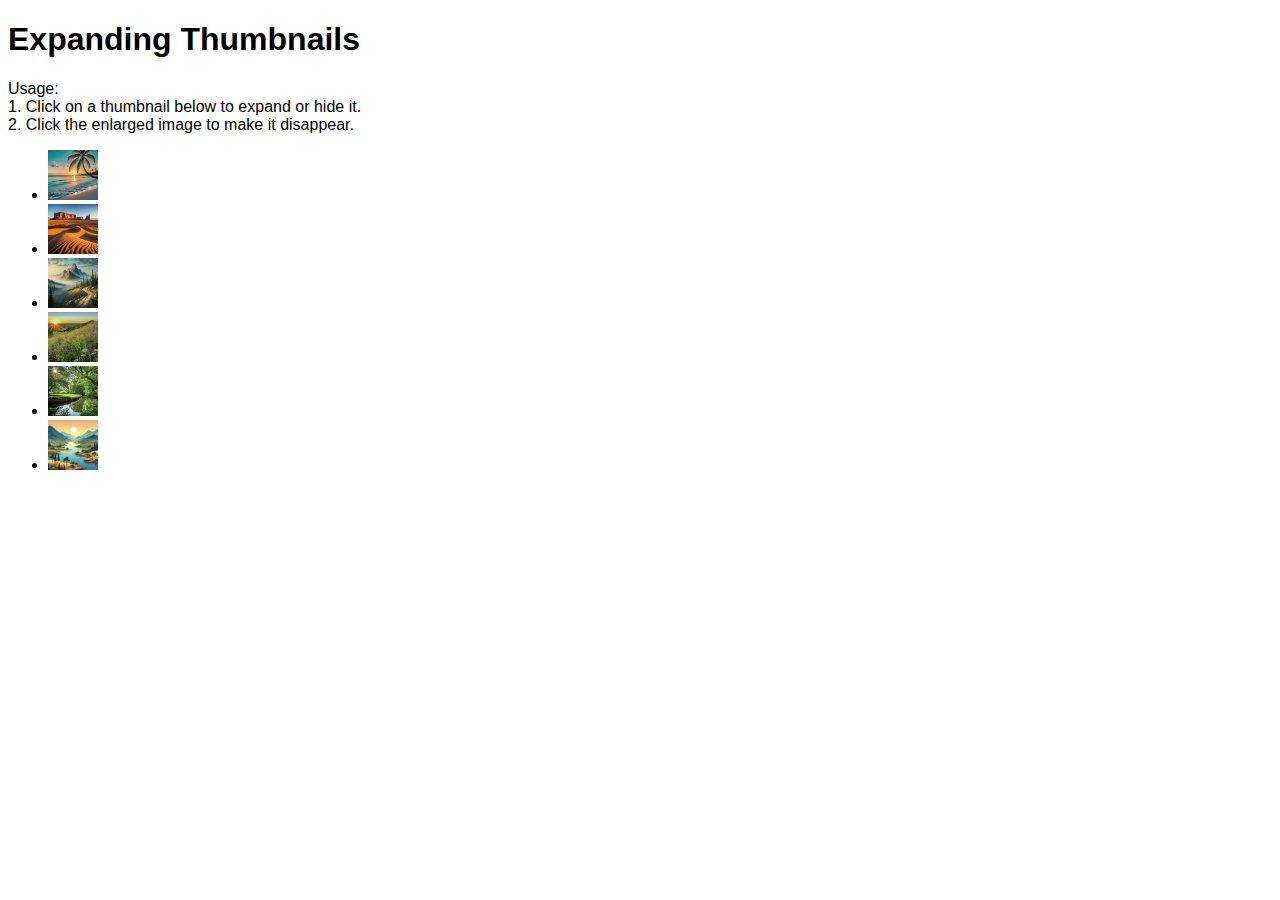
<file: html/JS-Thumbnails/index.html>
<!DOCTYPE html>
<html lang="en">
<meta name="viewport" content="width=device-width, initial-scale=1">
<head>
  <meta charset="utf-8"> 
  <title>Hello World Example</title>
  <script src="https://code.jquery.com/jquery-3.6.3.min.js"></script>
  <link rel="stylesheet" href="https://fonts.googleapis.com/css2?family=Open+Sans:wght@300;400;700&display=swap"></head>
<body>
  <i class="fa-solid fa-font"></i>
  <h1>Expanding Thumbnails</h1>
  <p>Usage:
    <br>1. Click on a thumbnail below to expand or hide it.
    <br>2. Click the enlarged image to make it disappear.
  </p>
  <ul id="thumbnails">
    <li><img src="../../images/Beachside.jpeg" class='thumbnail' alt="Sunset at the Beach"></li>
    <li><img src="../../images/Desertscape.jpeg" class='thumbnail' alt="Sandunes in the desert"></li>
    <li><img src="../../images/Mountainside.jpeg" class='thumbnail' alt="Majestic mountains"></li>
    <li><img src="../../images/Sunrise.jpeg" class='thumbnail' alt="Glorious Sunrise"></li>
    <li><img src="../../images/Riverscape.jpeg" class='thumbnail' alt="Green River"></li>
    <li><img src="../../images/Riverside (2).jpg" class='thumbnail' alt="Serene river banks"></li>
  </ul>
  <div id="expanded-image"></div>
  <script>
    $(document).ready(function() {

        var prevImg = null;

        /* CLICK: Thumbnail */
        $("#thumbnails > li > img").click(function() {
          var smallImg = $(this).attr("src");
          var fullImg =  $("#expanded-image")        

          /* If the user has clicked a new thumbnail, let's show that one */
          if (prevImg != smallImg) {
            /* Show the expanded image for the current thumbnail */
            fullImg.html("<img src='" + smallImg + "' alt='Expanded Image' class='full-image'>");
            fullImg.hide(); // Do this so you fadein from a clean slate
            fullImg.fadeIn(500) 
          } else {
            /* Same thumbnail - just toggle the visibility */
            $("#expanded-image").fadeToggle(500);
          }

          /* Lets record the image we clicked for next time */
          prevImg = smallImg;
        });

        /* CLICK: Full-Image */
        $("#expanded-image").click(function() {
          $(this).fadeToggle(500);
        });
    }); 

  </script>
  <style>
    head, body {
        font-family: 'Franklin Gothic Medium', 'Arial Narrow', Arial, sans-serif;
    }

    .thumbnail {
        height: 50px;
        width: auto;
    }

    .full-image {
        box-sizing: border-box;
        height: 400px;
        width: auto;
    }

    #expanded-image {
        display: none;
    }
  </style>
</body>
</html>
</file>
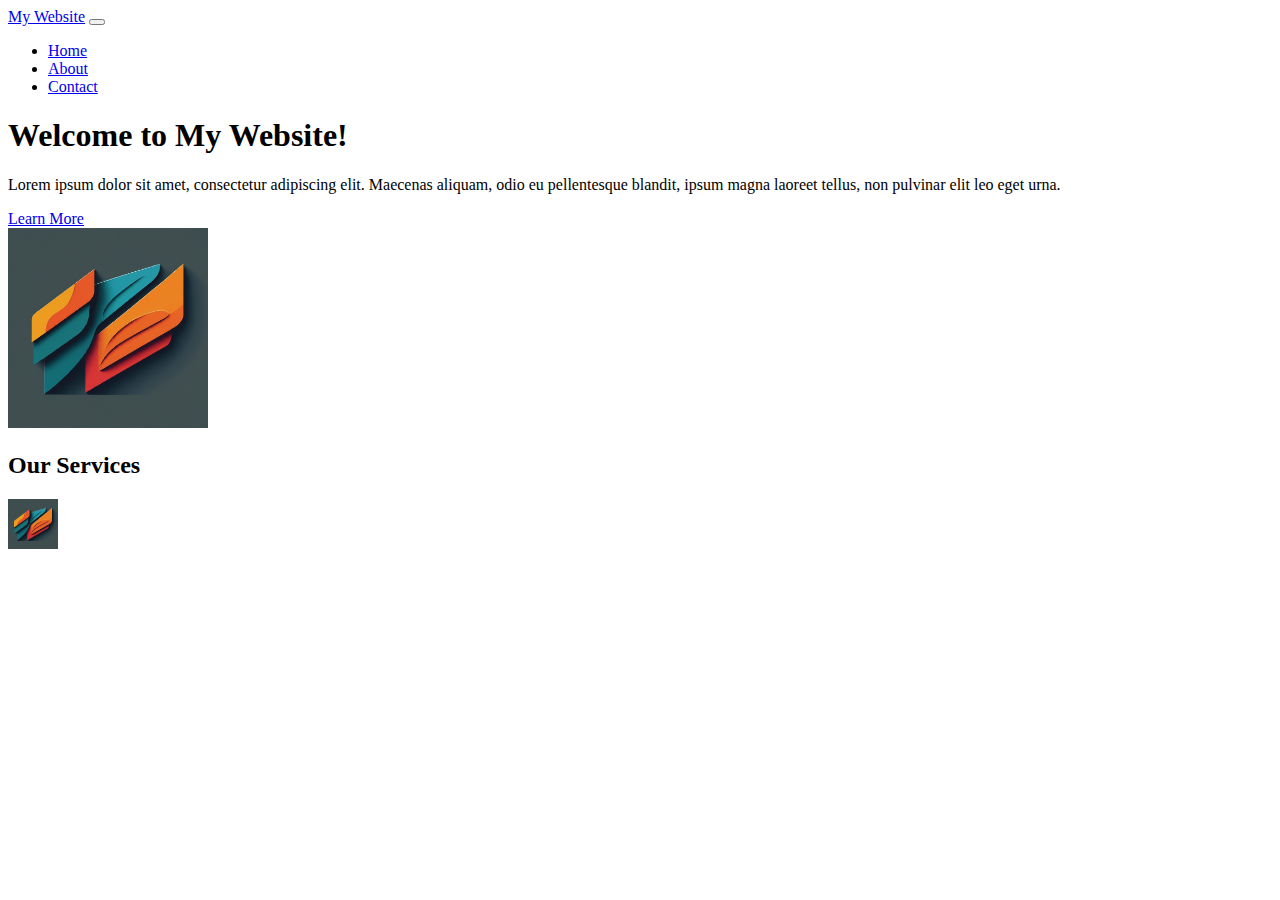
<file: html/bootstrap.html>
<!DOCTYPE html>
<html lang="en">
<head>  
  <meta charset="UTF-8">
  <meta name="viewport" content="width=device-width, initial-scale=1.0">
  <title>Bootstrap Example Page</title>
  <link href="https://cdn.jsdelivr.net/npm/bootstrap@5.2.0-beta1/dist/css/bootstrap.min.css" rel="stylesheet" integrity="sha384-0evSXbIWVMQvfkjlIQ9DnEUhs9xT9BjTvzhnS7z02nMTGAvOeJl6VEC1Qv/eVLwC" crossorigin="anonymous">
</head>
<body>
  <nav class="navbar navbar-expand-lg navbar-light bg-light">
    <div class="container-fluid">
      <a class="navbar-brand" href="#">My Website</a>
      <button class="navbar-toggler" type="button" data-bs-toggle="collapse" data-bs-target="#navbarSupportedContent" aria-controls="navbarSupportedContent" aria-expanded="false" aria-label="Toggle navigation">
        <span class="navbar-toggler-icon"></span>
      </button>
      <div class="collapse navbar-collapse" id="navbarSupportedContent">
        <ul class="navbar-nav me-auto mb-2 mb-lg-0">
          <li class="nav-item">
            <a class="nav-link active" aria-current="page" href="#">Home</a>
          </li>
          <li class="nav-item">
            <a class="nav-link" href="#">About</a>
          </li>
          <li class="nav-item">
            <a class="nav-link" href="#">Contact</a>
          </li>
        </ul>
      </div>
    </div> 
  </nav>

  <div class="container">
    <div class="row">
      <div class="col-md-6">
        <h1>Welcome to My Website!</h1>
        <p>Lorem ipsum dolor sit amet, consectetur adipiscing elit. Maecenas aliquam, odio eu pellentesque blandit, ipsum magna laoreet tellus, non pulvinar elit leo eget urna.</p>
        <a href="#" class="btn btn-primary">Learn More</a>
      </div>
      <div class="col-md-6">
        <img src="../images/Hero.jpg" alt="Hero Image" class="img-fluid" width="200" height="200">
      </div>
    </div>
  </div>

  <div class="container mt-5">
    <h2>Our Services</h2>
    <div class="row">
      <div class="col-md-4">
        <div class="card">
          <img src="../images/Hero.jpg" class="card-img-top" width="50" height="50">
</file>
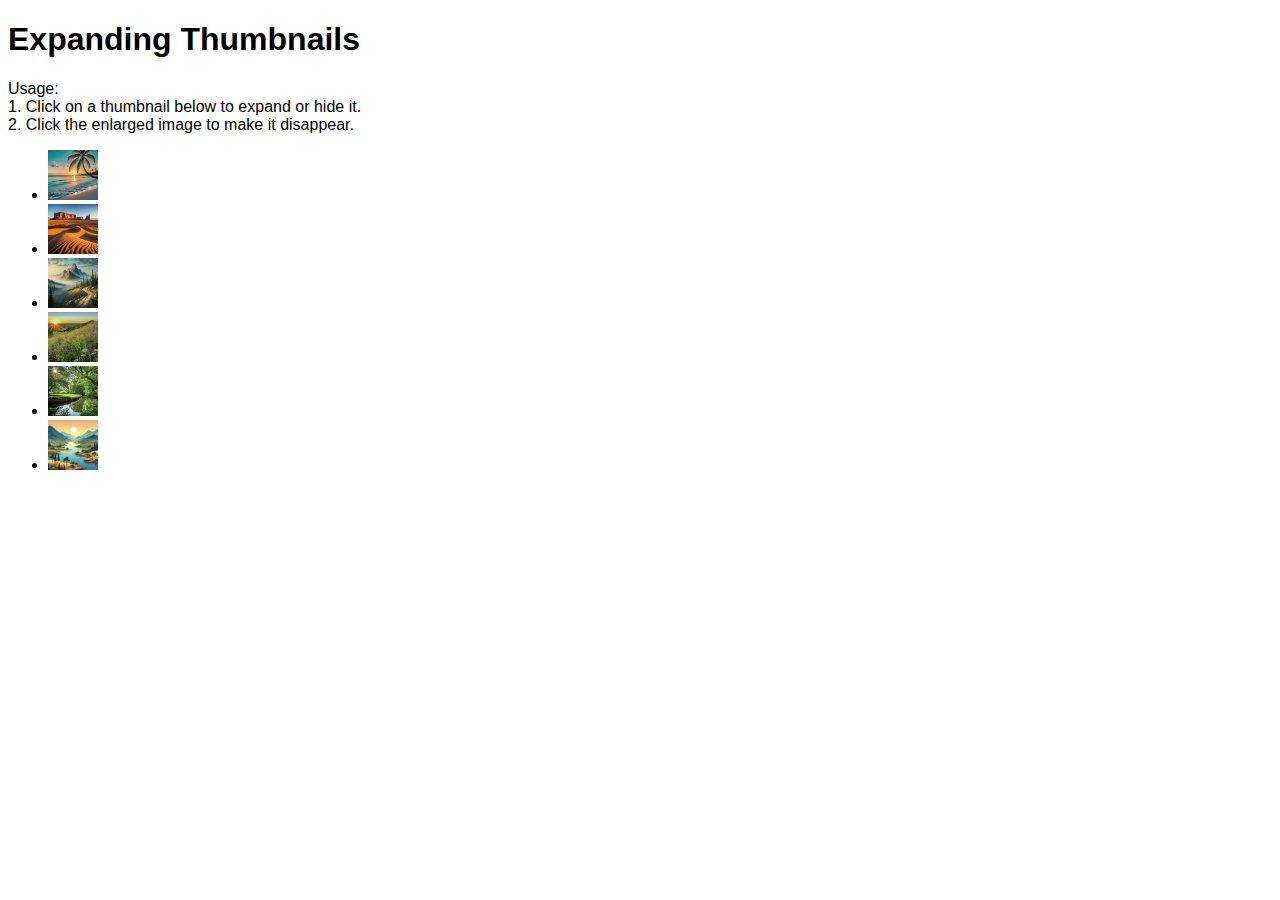
<file: html/thumbnails.html>
<!DOCTYPE html>
<html lang="en">
<meta name="viewport" content="width=device-width, initial-scale=1">
<head>
  <meta charset="utf-8"> 
  <title>Hello World Example</title>
  <script src="https://code.jquery.com/jquery-3.6.3.min.js"></script>
  <link rel="stylesheet" href="https://fonts.googleapis.com/css2?family=Open+Sans:wght@300;400;700&display=swap"></head>
<body>
  <i class="fa-solid fa-font"></i>
  <h1>Expanding Thumbnails</h1>
  <p>Usage:
    <br>1. Click on a thumbnail below to expand or hide it.
    <br>2. Click the enlarged image to make it disappear.
  </p>
  <ul id="thumbnails">
    <li><img src="../images/Beachside.jpeg" class='thumbnail' alt="Sunset at the Beach"></li>
    <li><img src="../images/Desertscape.jpeg" class='thumbnail' alt="Sandunes in the desert"></li>
    <li><img src="../images/Mountainside.jpeg" class='thumbnail' alt="Majestic mountains"></li>
    <li><img src="../images/Sunrise.jpeg" class='thumbnail' alt="Glorious Sunrise"></li>
    <li><img src="../images/Riverscape.jpeg" class='thumbnail' alt="Green River"></li>
    <li><img src="../images/Riverside (2).jpg" class='thumbnail' alt="Serene river banks"></li>
  </ul>
  <div id="expanded-image"></div>
  <script>
    $(document).ready(function() {

        var prevImg = null;

        /* CLICK: Thumbnail */
        $("#thumbnails > li > img").click(function() {
          var smallImg = $(this).attr("src");
          var fullImg =  $("#expanded-image")        

          /* If the user has clicked a new thumbnail, let's show that one */
          if (prevImg != smallImg) {
            /* Show the expanded image for the current thumbnail */
            fullImg.html("<img src='" + smallImg + "' alt='Expanded Image' class='full-image'>");
            fullImg.hide(); // Do this so you fadein from a clean slate
            fullImg.fadeIn(500) 
          } else {
            /* Same thumbnail - just toggle the visibility */
            $("#expanded-image").fadeToggle(500);
          }

          /* Lets record the image we clicked for next time */
          prevImg = smallImg;
        });

        /* CLICK: Full-Image */
        $("#expanded-image").click(function() {
          $(this).fadeToggle(500);
        });
    }); 

  </script>
  <style>
    head, body {
        font-family: 'Franklin Gothic Medium', 'Arial Narrow', Arial, sans-serif;
    }

    .thumbnail {
        height: 50px;
        width: auto;
    }

    .full-image {
        box-sizing: border-box;
        height: 400px;
        width: auto;
    }

    #expanded-image {
        display: none;
    }
  </style>
</body>
</html>
</file>
